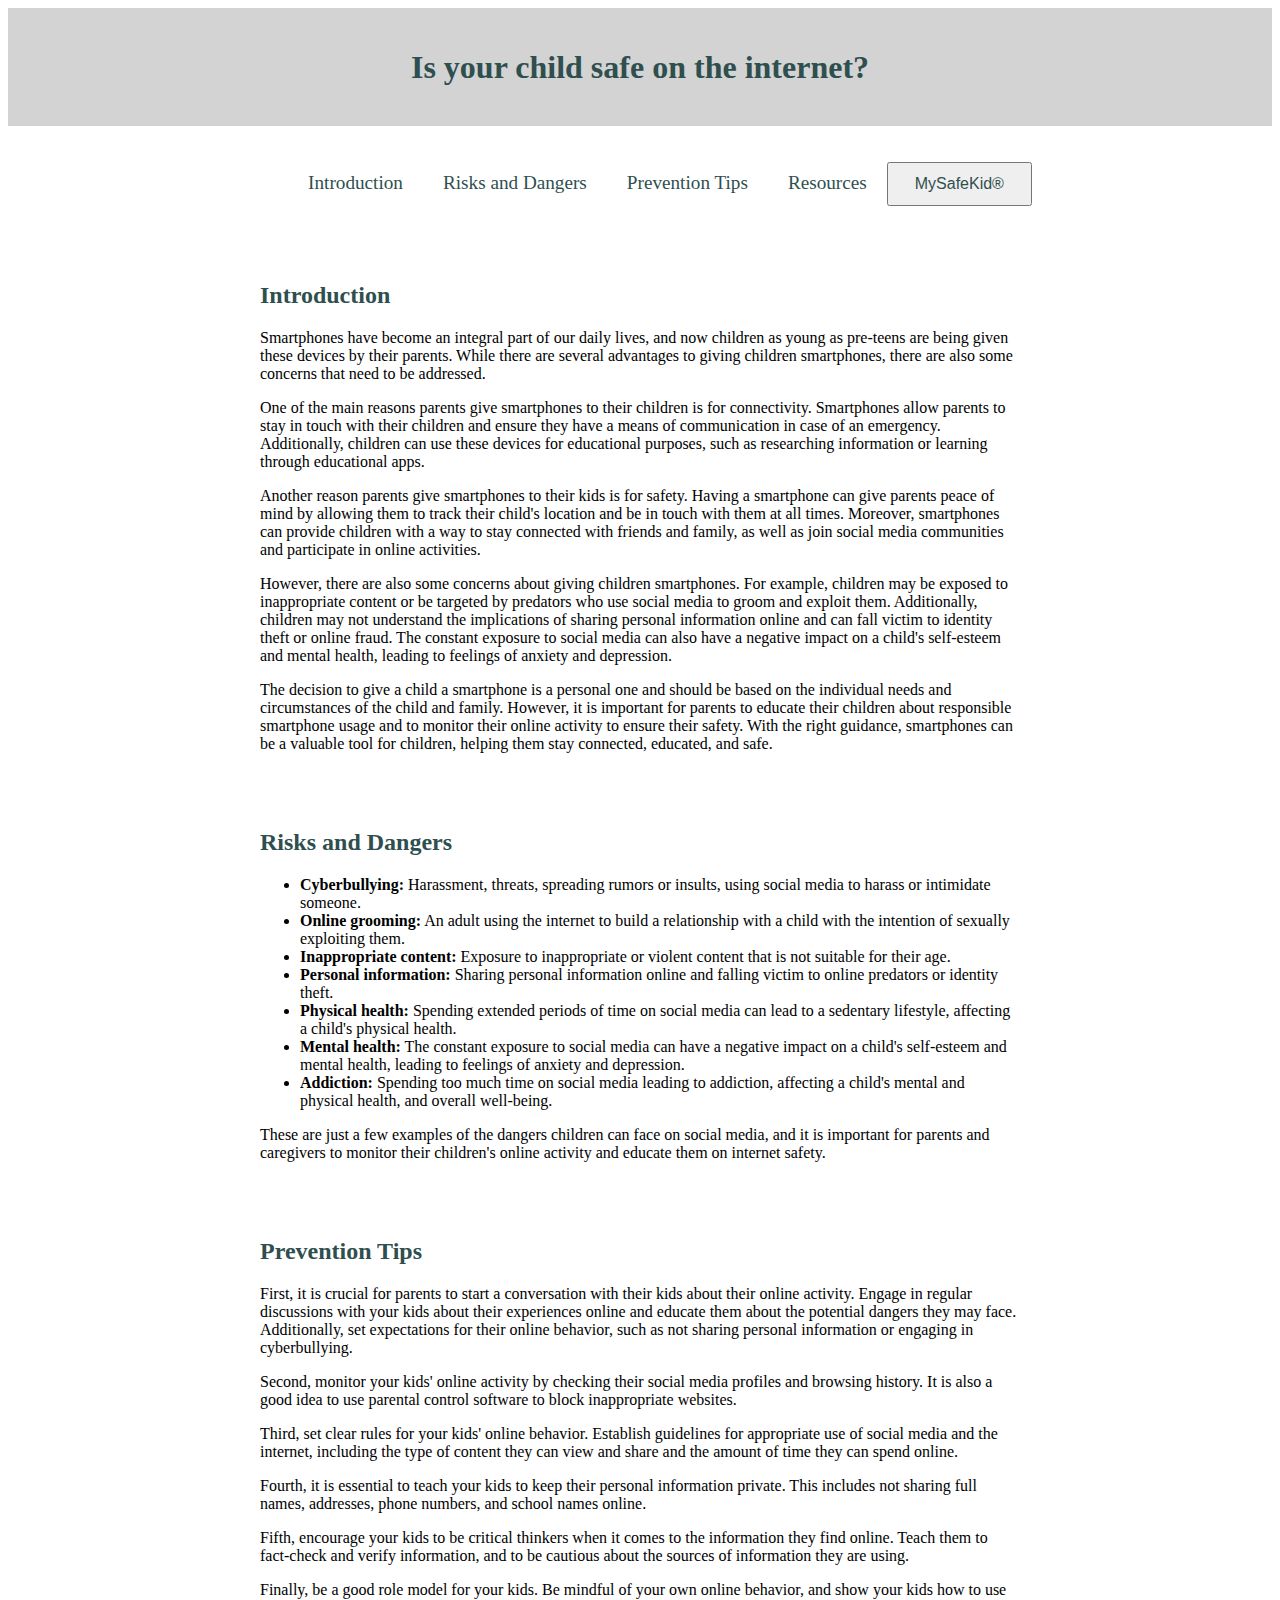
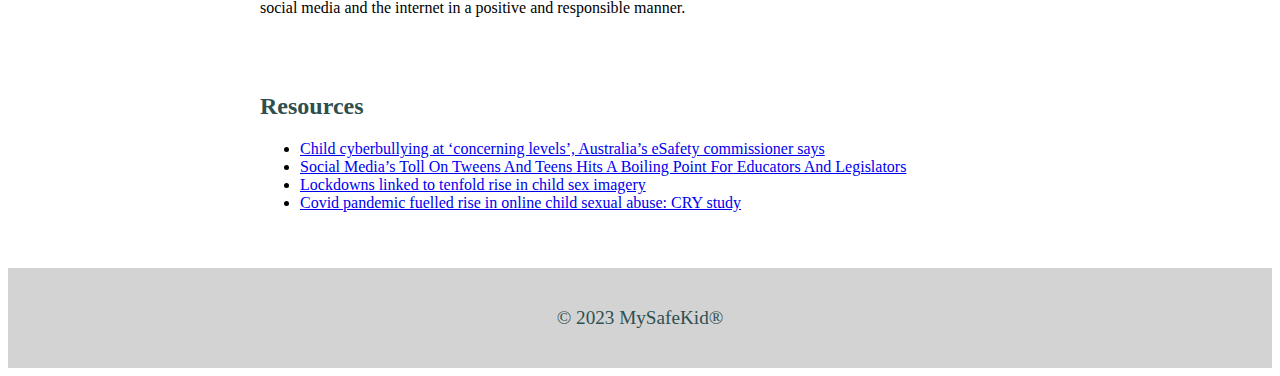
<file: index.html>
<!DOCTYPE html>
<html>
  <head>
    <meta charset="UTF-8">
    <link rel="stylesheet" type="text/css" href="style.css">
    <title>mysafekid.online</title>
  </head>
  <body>
    <header>
      <h1>Is your child safe on the internet?</h1>
    </header>

    <nav>
      <ul>
        <li><a href="#intro">Introduction</a></li>
        <li><a href="#risks">Risks and Dangers</a></li>
        <li><a href="#prevention">Prevention Tips</a></li>
        <li><a href="#resources">Resources</a></li>
        <button>
  <a href=mysafekid.html>MySafeKid®</a>
</button>
      </ul>
    </nav>

    <main>
      <section id="intro">
        <h2>Introduction</h2>
        
        <p>Smartphones have become an integral part of our daily lives, and now children as young as pre-teens are being given these devices by their parents. While there are several advantages to giving children smartphones, there are also some concerns that need to be addressed.

</p> <p>One of the main reasons parents give smartphones to their children is for connectivity. Smartphones allow parents to stay in touch with their children and ensure they have a means of communication in case of an emergency. Additionally, children can use these devices for educational purposes, such as researching information or learning through educational apps.

 </p>
        <p>Another reason parents give smartphones to their kids is for safety. Having a smartphone can give parents peace of mind by allowing them to track their child's location and be in touch with them at all times. Moreover, smartphones can provide children with a way to stay connected with friends and family, as well as join social media communities and participate in online activities.

 </p>
        <p>However, there are also some concerns about giving children smartphones. For example, children may be exposed to inappropriate content or be targeted by predators who use social media to groom and exploit them. Additionally, children may not understand the implications of sharing personal information online and can fall victim to identity theft or online fraud. The constant exposure to social media can also have a negative impact on a child's self-esteem and mental health, leading to feelings of anxiety and depression.

</p>
        <p> The decision to give a child a smartphone is a personal one and should be based on the individual needs and circumstances of the child and family. However, it is important for parents to educate their children about responsible smartphone usage and to monitor their online activity to ensure their safety. With the right guidance, smartphones can be a valuable tool for children, helping them stay connected, educated, and safe.</p>
        
      </section>

      <section id="risks">
        <h2>Risks and Dangers</h2>
        <ul>
        <li><strong>Cyberbullying:</strong> Harassment, threats, spreading rumors or insults, using social media to harass or intimidate someone.</li>
        <li><strong>Online grooming:</strong> An adult using the internet to build a relationship with a child with the intention of sexually exploiting them.</li>
        <li><strong>Inappropriate content:</strong> Exposure to inappropriate or violent content that is not suitable for their age.</li>
        <li><strong>Personal information:</strong> Sharing personal information online and falling victim to online predators or identity theft.</li>
          <li><strong>Physical health:</strong> Spending extended periods of time on social media can lead to a sedentary lifestyle, affecting a child's physical health.</li>
        <li><strong>Mental health:</strong> The constant exposure to social media can have a negative impact on a child's self-esteem and mental health, leading to feelings of anxiety and depression.</li>
        <li><strong>Addiction:</strong> Spending too much time on social media leading to addiction, affecting a child's mental and physical health, and overall well-being.</li>
      </ul>
        
          <p>These are just a few examples of the dangers children can face on social media, 
            and it is important for parents and caregivers to monitor their children's online activity and educate them on internet safety.</p>
      </section>

      <section id="prevention">
        <h2>Prevention Tips</h2>
        <p>First, it is crucial for parents to start a conversation with their kids about their online activity. Engage in regular discussions with your kids about their experiences online and educate them about the potential dangers they may face. Additionally, set expectations for their online behavior, such as not sharing personal information or engaging in cyberbullying.

</p>
        <p>Second, monitor your kids' online activity by checking their social media profiles and browsing history. It is also a good idea to use parental control software to block inappropriate websites.

</p>
        <p>Third, set clear rules for your kids' online behavior. Establish guidelines for appropriate use of social media and the internet, including the type of content they can view and share and the amount of time they can spend online.

</p>
        <p>Fourth, it is essential to teach your kids to keep their personal information private. This includes not sharing full names, addresses, phone numbers, and school names online.

</p>
        <p>Fifth, encourage your kids to be critical thinkers when it comes to the information they find online. Teach them to fact-check and verify information, and to be cautious about the sources of information they are using.

</p>
        <p>Finally, be a good role model for your kids. Be mindful of your own online behavior, and show your kids how to use social media and the internet in a positive and responsible manner.

</p>
      </section>

      <section id="resources">
        <h2>Resources</h2>
        <ul>
          <li><a href="https://www.theguardian.com/australia-news/2023/jan/23/child-cyberbullying-at-concerning-levels-australias-esafety-commissioner-says">Child cyberbullying at ‘concerning levels’, Australia’s eSafety commissioner says</a></li>
          <li><a href="https://www.forbes.com/sites/helenleebouygues/2023/01/27/social-medias-toll-on-tweens-and-teens-hits-a-boiling-point-for-educators-and-legislators/?sh=317d616123bf">Social Media’s Toll On Tweens And Teens Hits A Boiling Point For Educators And Legislators</a></li>
          <li><a href="https://www.bbc.com/news/technology-64415015">Lockdowns linked to tenfold rise in child sex imagery</a></li>
          <li><a href="https://www.theweek.in/news/india/2023/01/18/covid-pandemic-fuelled-rise-in-online-child-sexual-abuse-cry-study.html">Covid pandemic fuelled rise in online child sexual abuse: CRY study</a></li>
        </ul>
      </section>
    </main>

    <footer>
      <p>&copy; 2023 MySafeKid® </p>
    </footer>
  </body>
</html>
</file>
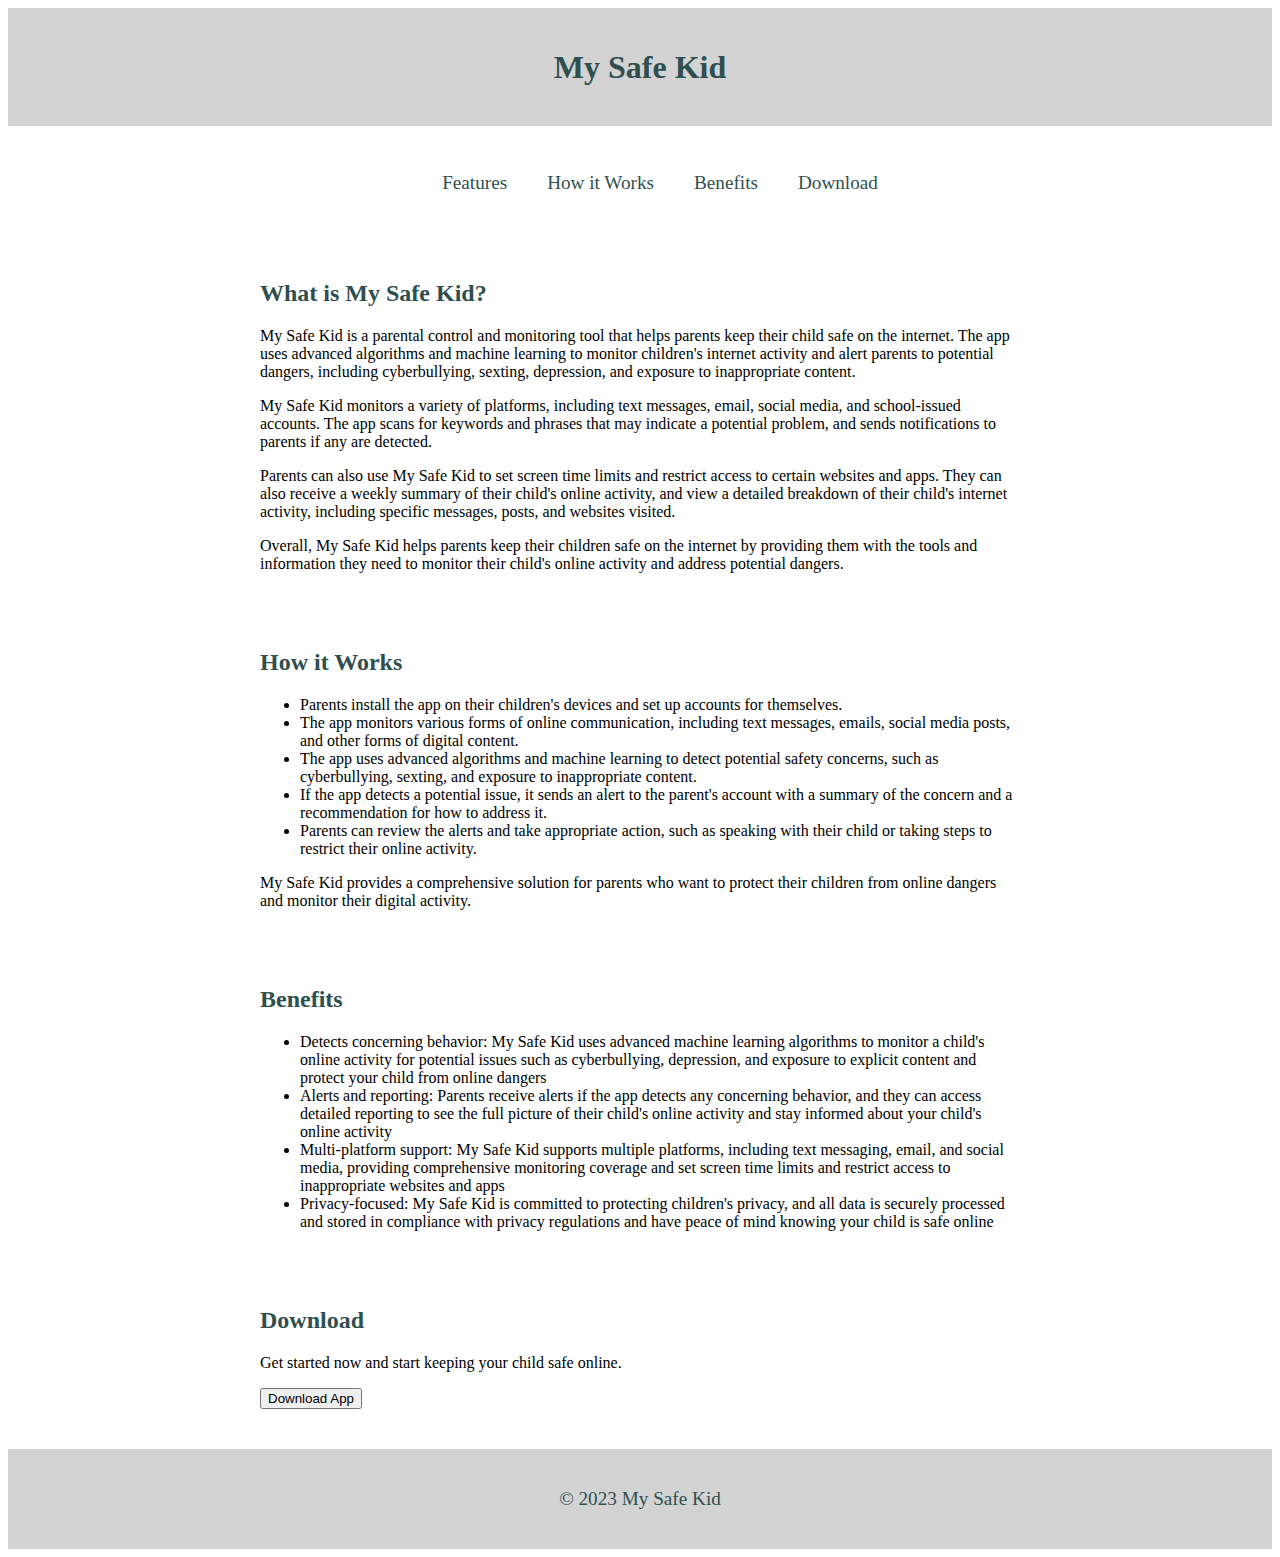
<file: civiai.html>
<!DOCTYPE html>
<html>
<head>
  <meta charset="UTF-8">
  <title>My Safe Kid</title>
  <link rel="stylesheet" type="text/css" href="style.css">
</head>
<body>
  <header>
    <h1>My Safe Kid</h1>
  </header>

  <nav>
    <ul>
      <li><a href="#mysafekid.online">Features</a></li>
      <li><a href="#how-it-works">How it Works</a></li>
      <li><a href="#benefits">Benefits</a></li>
      <li><a href="#download">Download</a></li>
    </ul>
  </nav>

  <main>
    <section id="My Safe Kid">
      <h2>What is My Safe Kid?</h2>
      <p>My Safe Kid is a parental control and monitoring tool that helps parents keep their child safe on the internet. The app uses advanced algorithms and machine learning to monitor children's internet activity and alert parents to potential dangers, including cyberbullying, sexting, depression, and exposure to inappropriate content.

</p>
      <p>My Safe Kid monitors a variety of platforms, including text messages, email, social media, and school-issued accounts. The app scans for keywords and phrases that may indicate a potential problem, and sends notifications to parents if any are detected.

</p>
      <p>Parents can also use My Safe Kid to set screen time limits and restrict access to certain websites and apps. They can also receive a weekly summary of their child's online activity, and view a detailed breakdown of their child's internet activity, including specific messages, posts, and websites visited.

</p>
      <p>Overall, My Safe Kid helps parents keep their children safe on the internet by providing them with the tools and information they need to monitor their child's online activity and address potential dangers.



      </p>
    </section>

    <section id="how-it-works">
      <h2>How it Works</h2>
      <ul>
        <li>Parents install the app on their children's devices and set up accounts for themselves.
</li>
        <li>The app monitors various forms of online communication, including text messages, emails, social media posts, and other forms of digital content.
</li>
        <li>The app uses advanced algorithms and machine learning to detect potential safety concerns, such as cyberbullying, sexting, and exposure to inappropriate content.
</li>
        <li>If the app detects a potential issue, it sends an alert to the parent's account with a summary of the concern and a recommendation for how to address it.
</li>
        <li>Parents can review the alerts and take appropriate action, such as speaking with their child or taking steps to restrict their online activity.
</li>
        
      </ul>
      
      <p>My Safe Kid provides a comprehensive solution for parents who want to protect their children from online dangers and monitor their digital activity.</p>
    </section>

    <section id="benefits">
      <h2>Benefits</h2>
      <ul>
        <li>Detects concerning behavior: My Safe Kid uses advanced machine learning algorithms to monitor a child's online activity for potential issues such as cyberbullying, depression, and exposure to explicit content and protect your child from online dangers</li>
        <li>Alerts and reporting: Parents receive alerts if the app detects any concerning behavior, and they can access detailed reporting to see the full picture of their child's online activity and stay informed about your child's online activity</li>
        <li>Multi-platform support: My Safe Kid supports multiple platforms, including text messaging, email, and social media, providing comprehensive monitoring coverage and set screen time limits and restrict access to inappropriate websites and apps</li>
        <li>Privacy-focused: My Safe Kid is committed to protecting children's privacy, and all data is securely processed and stored in compliance with privacy regulations and have peace of mind knowing your child is safe online</li>
      </ul>
    </section>

    <section id="download">
      <h2>Download</h2>
      <p>Get started now and start keeping your child safe online.</p>
      <button>Download App</button>
    </section>
  </main>

  <footer>
    <p>&copy; 2023 My Safe Kid</p>
  </footer>
</body>
</html>
</file>
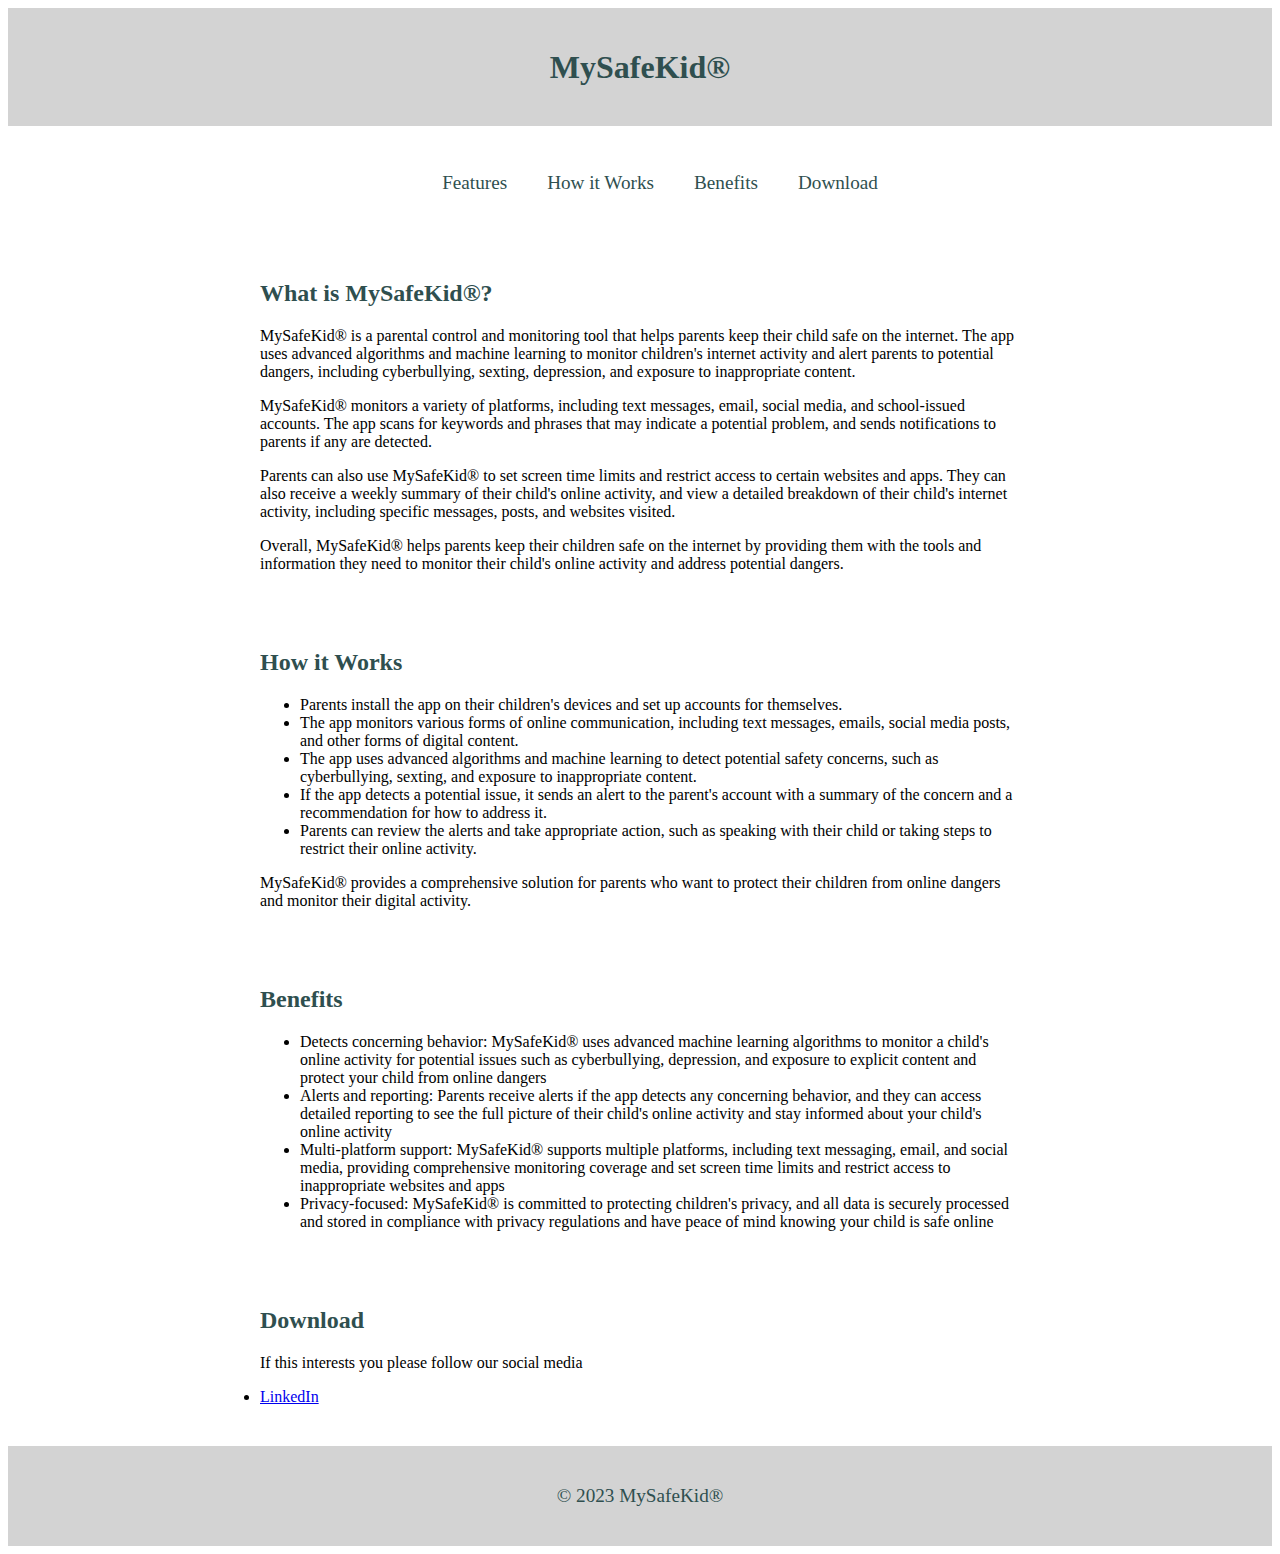
<file: mysafekid.html>
<!DOCTYPE html>
<html>
<head>
  <meta charset="UTF-8">
  <title>MySafeKid®</title>
  <link rel="stylesheet" type="text/css" href="style.css">
</head>
<body>
  <header>
    <h1>MySafeKid®</h1>
  </header>

  <nav>
    <ul>
      <li><a href="#mysafekid.online">Features</a></li>
      <li><a href="#how-it-works">How it Works</a></li>
      <li><a href="#benefits">Benefits</a></li>
      <li><a href="#download">Download</a></li>
    </ul>
  </nav>

  <main>
    <section id="MySafeKid®">
      <h2>What is MySafeKid®?</h2>
      <p>MySafeKid® is a parental control and monitoring tool that helps parents keep their child safe on the internet. The app uses advanced algorithms and machine learning to monitor children's internet activity and alert parents to potential dangers, including cyberbullying, sexting, depression, and exposure to inappropriate content.

</p>
      <p>MySafeKid® monitors a variety of platforms, including text messages, email, social media, and school-issued accounts. The app scans for keywords and phrases that may indicate a potential problem, and sends notifications to parents if any are detected.

</p>
      <p>Parents can also use MySafeKid® to set screen time limits and restrict access to certain websites and apps. They can also receive a weekly summary of their child's online activity, and view a detailed breakdown of their child's internet activity, including specific messages, posts, and websites visited.

</p>
      <p>Overall, MySafeKid® helps parents keep their children safe on the internet by providing them with the tools and information they need to monitor their child's online activity and address potential dangers.



      </p>
    </section>

    <section id="how-it-works">
      <h2>How it Works</h2>
      <ul>
        <li>Parents install the app on their children's devices and set up accounts for themselves.
</li>
        <li>The app monitors various forms of online communication, including text messages, emails, social media posts, and other forms of digital content.
</li>
        <li>The app uses advanced algorithms and machine learning to detect potential safety concerns, such as cyberbullying, sexting, and exposure to inappropriate content.
</li>
        <li>If the app detects a potential issue, it sends an alert to the parent's account with a summary of the concern and a recommendation for how to address it.
</li>
        <li>Parents can review the alerts and take appropriate action, such as speaking with their child or taking steps to restrict their online activity.
</li>
        
      </ul>
      
      <p>MySafeKid® provides a comprehensive solution for parents who want to protect their children from online dangers and monitor their digital activity.</p>
    </section>

    <section id="benefits">
      <h2>Benefits</h2>
      <ul>
        <li>Detects concerning behavior: MySafeKid® uses advanced machine learning algorithms to monitor a child's online activity for potential issues such as cyberbullying, depression, and exposure to explicit content and protect your child from online dangers</li>
        <li>Alerts and reporting: Parents receive alerts if the app detects any concerning behavior, and they can access detailed reporting to see the full picture of their child's online activity and stay informed about your child's online activity</li>
        <li>Multi-platform support: MySafeKid® supports multiple platforms, including text messaging, email, and social media, providing comprehensive monitoring coverage and set screen time limits and restrict access to inappropriate websites and apps</li>
        <li>Privacy-focused: MySafeKid® is committed to protecting children's privacy, and all data is securely processed and stored in compliance with privacy regulations and have peace of mind knowing your child is safe online</li>
      </ul>
    </section>

    <section id="download">
      <h2>Download</h2>
      <p>If this interests you please follow our social media</p>
      <li><a href="https://www.linkedin.com/company/mysafekid/">LinkedIn</a></li>
      
    </section>
  </main>

  <footer>
    <p>&copy; 2023 MySafeKid®</p>
  </footer>
</body>
</html>
</file>
<file: style.css>
<style>
  /* reset default styles */
  * {
    margin: 0;
    padding: 0;
    box-sizing: border-box;
  }

  /* header */
  header {
    background-color: lightgray;
    padding: 20px;
    text-align: center;
  }

  header h1 {
    font-size: 2em;
    color: darkslategray;
    margin-bottom: 20px;
  }

  /* navigation */
  nav {
    display: flex;
    justify-content: center;
    margin: 20px 0;
  }

  nav ul {
    display: flex;
    list-style: none;
  }

  nav a {
    display: block;
    padding: 10px 20px;
    font-size: 1.2em;
    color: darkslategray;
    text-decoration: none;
    transition: all 0.2s ease-in-out;
  }

  nav a:hover {
    background-color: lightgray;
  }

  /* main content */
  main {
    max-width: 800px;
    margin: 20px auto;
  }

  section {
    padding: 20px;
  }

  section h2 {
    font-size: 1.5em;
    color: darkslategray;
    margin-bottom: 20px;
  }

  /* footer */
  footer {
    background-color: lightgray;
    padding: 20px;
    text-align: center;
    font-size: 1.2em;
    color: darkslategray;
  }
</style>
</file>
